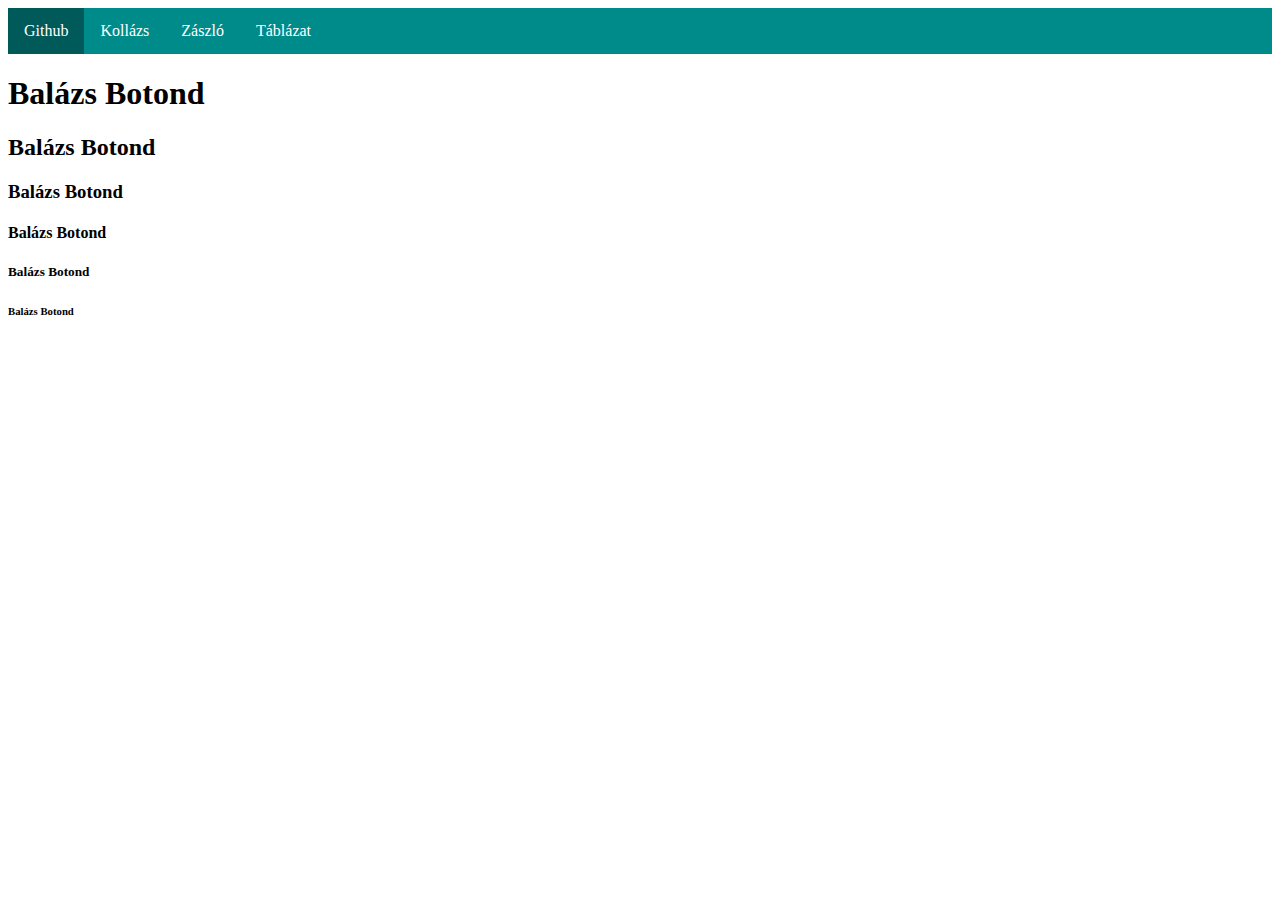
<file: index.html>
<!DOCTYPE html>
<html lang="hu">
<head>
    <meta charset="UTF-8">
    <meta name="viewport" content="width=device-width, initial-scale=1.0">
    <title>Nav Bár</title>
    <link rel="stylesheet" href="style.css">
</head>

<body>
    <ul>
        <li><a class="inactive" href="https://balazsbotond08.github.io/9A/">Github</a></li>
        <li><a href="kollazs.html">Kollázs</a></li>
        <li><a href="zaszlo\zaszlo.html">Zászló</a></li>
        <li><a href="orarend/orarend.html">Táblázat</a></li>
    </ul>

    <h1>Balázs Botond</h1>
    <h2>Balázs Botond</h2>
    <h3>Balázs Botond</h3>
    <h4>Balázs Botond</h4>
    <h5>Balázs Botond</h5>
    <h6>Balázs Botond</h6>

</body>

</html>
</file>
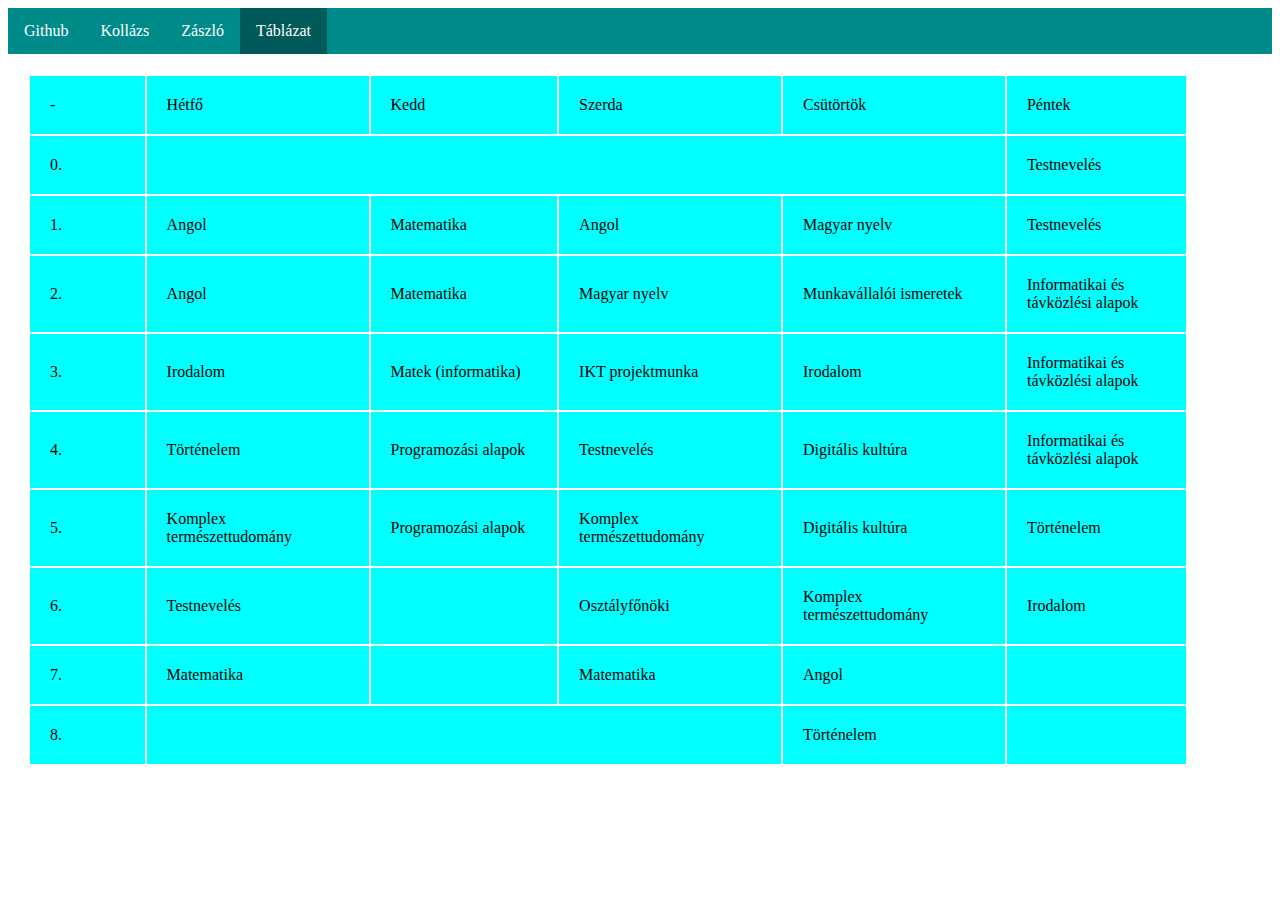
<file: orarend/orarend.html>
<!DOCTYPE html>
<html lang="hu">
  <head>
    <meta charset="UTF-8" />
    <meta name="viewport" content="width=device-width, initial-scale=1.0" />
    <title>9A 2. csoport órarend</title>
    <link rel="stylesheet" href="orarend.css" />
  </head>
  <body>
    <ul>
      <li><a href="https://balazsbotond08.github.io/9A/">Github</a></li>
      <li><a href="..\kollazs.html">Kollázs</a></li>
      <li><a href="..\zaszlo\zaszlo.html">Zászló</a></li>
      <li><a class="inactive">Táblázat</a></li>
    </ul>
    <table>
      <tr>
        <td>-</td>
        <td>Hétfő</td>
        <td>Kedd</td>
        <td>Szerda</td>
        <td>Csütörtök</td>
        <td>Péntek</td>
      </tr>
      <tr>
        <td>0.</td>
        <td colspan="4"></td>
        <td>Testnevelés</td>
      </tr>
      <tr>
        <td>1.</td>
        <td>Angol</td>
        <td>Matematika</td>
        <td>Angol</td>
        <td>Magyar nyelv</td>
        <td>Testnevelés</td>
      </tr>
      <tr>
        <td>2.</td>
        <td>Angol</td>
        <td>Matematika</td>
        <td>Magyar nyelv</td>
        <td>Munkavállalói ismeretek</td>
        <td>Informatikai és távközlési alapok</td>
      </tr>
      <tr>
        <td>3.</td>
        <td>Irodalom</td>
        <td>Matek (informatika)</td>
        <td>IKT projektmunka</td>
        <td>Irodalom</td>
        <td>Informatikai és távközlési alapok</td>
      </tr>
      <tr>
        <td>4.</td>
        <td>Történelem</td>
        <td>Programozási alapok</td>
        <td>Testnevelés</td>
        <td>Digitális kultúra</td>
        <td>Informatikai és távközlési alapok</td>
      </tr>
      <tr>
        <td>5.</td>
        <td>Komplex természettudomány</td>
        <td>Programozási alapok</td>
        <td>Komplex természettudomány</td>
        <td>Digitális kultúra</td>
        <td>Történelem</td>
      </tr>
      <tr>
        <td>6.</td>
        <td>Testnevelés</td>
        <td></td>
        <td>Osztályfőnöki</td>
        <td>Komplex természettudomány</td>
        <td>Irodalom</td>
      </tr>
      <tr>
        <td>7.</td>
        <td>Matematika</td>
        <td></td>
        <td>Matematika</td>
        <td>Angol</td>
        <td></td>
      </tr>
      <tr>
        <td>8.</td>
        <td colspan="3"></td>
        <td>Történelem</td>
        <td></td>
      </tr>
    </table>
  </body>
</html>
</file>
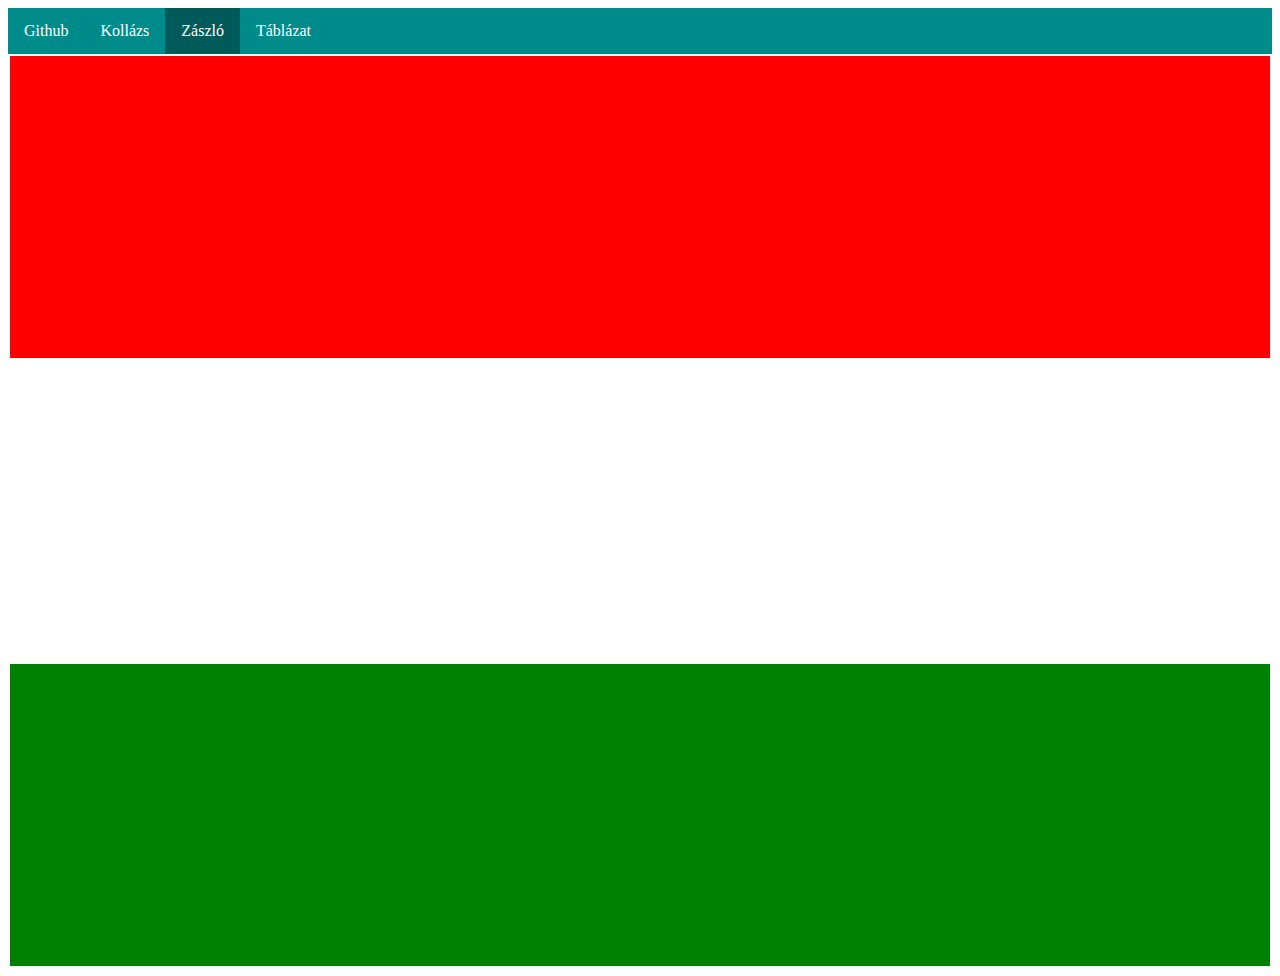
<file: zaszlo/zaszlo.html>
<!DOCTYPE html>
<html lang="hu">
<head>
    <meta charset="UTF-8">
    <meta name="viewport" content="width=device-width, initial-scale=1.0">
    <title>Zászló</title>
    <link rel="stylesheet" href="zaszlo.css">
</head>
<body>
    <ul>
        <li><a href="https://balazsbotond08.github.io/9A/">Github</a></li>
        <li><a href="..\kollazs.html">Kollázs</a></li>
        <li><a class="inactive">Zászló</a></li>
        <li><a href="..\orarend\orarend.html">Táblázat</a></li>
    </ul>
    <table>
        <tr>
            <td colspan="3" class="piros"></td>
        </tr>
        <tr>
            <td colspan="3" class="feher"></td>
        </tr>
        <tr>
            <td colspan="3" class="zold"></td>
        </tr>
    </table>
</body>
</html>
</file>
<file: style.css>
ul{
    list-style-type: none;
    margin: 0;
    padding: 0;
    overflow: hidden;
    background-color: darkcyan;
}
li{
    float: left;
}
li a{
    display: block;
    color: white;
    text-align: center;
    padding: 14px 16px;
    text-decoration: none;
}
li a:hover{
    background-color: rgb(0, 90, 90);
}
.inactive, .inactive:hover{
    background-color:rgb(0, 90, 90);
}
img{
    margin-left: auto;
    margin-right: auto;
    max-width: 600px;
}
</file>
<file: orarend/orarend.css>
table, tr, td{
    width: 1200px;
    padding: 20px;
}
td{
    background-color: aqua;
}
ul{
    list-style-type: none;
    margin: 0;
    padding: 0;
    overflow: hidden;
    background-color: darkcyan;
}
li{
    float: left;
}
li a{
    display: block;
    color: white;
    text-align: center;
    padding: 14px 16px;
    text-decoration: none;
}
li a:hover{
    background-color: rgb(0, 90, 90);
}
.inactive, .inactive:hover{
    background-color:rgb(0, 90, 90);
}
img{
    margin-left: auto;
    margin-right: auto;
    max-width: 600px;
}
</file>
<file: zaszlo/zaszlo.css>
ul{
    list-style-type: none;
    margin: 0;
    padding: 0;
    overflow: hidden;
    background-color: darkcyan;
}
li{
    float: left;
}
li a{
    display: block;
    color: white;
    text-align: center;
    padding: 14px 16px;
    text-decoration: none;
}
li a:hover{
    background-color: rgb(0, 90, 90);
}
.inactive, .inactive:hover{
    background-color:rgb(0, 90, 90);
}
img{
    margin-left: auto;
    margin-right: auto;
    max-width: 600px;
}
td{
    width: 1920px;
    height: 300px;
}
.piros{
    background-color: red;
}
.zold{
    background-color: green;
}
.feher{
    background-color: white;
}
</file>
